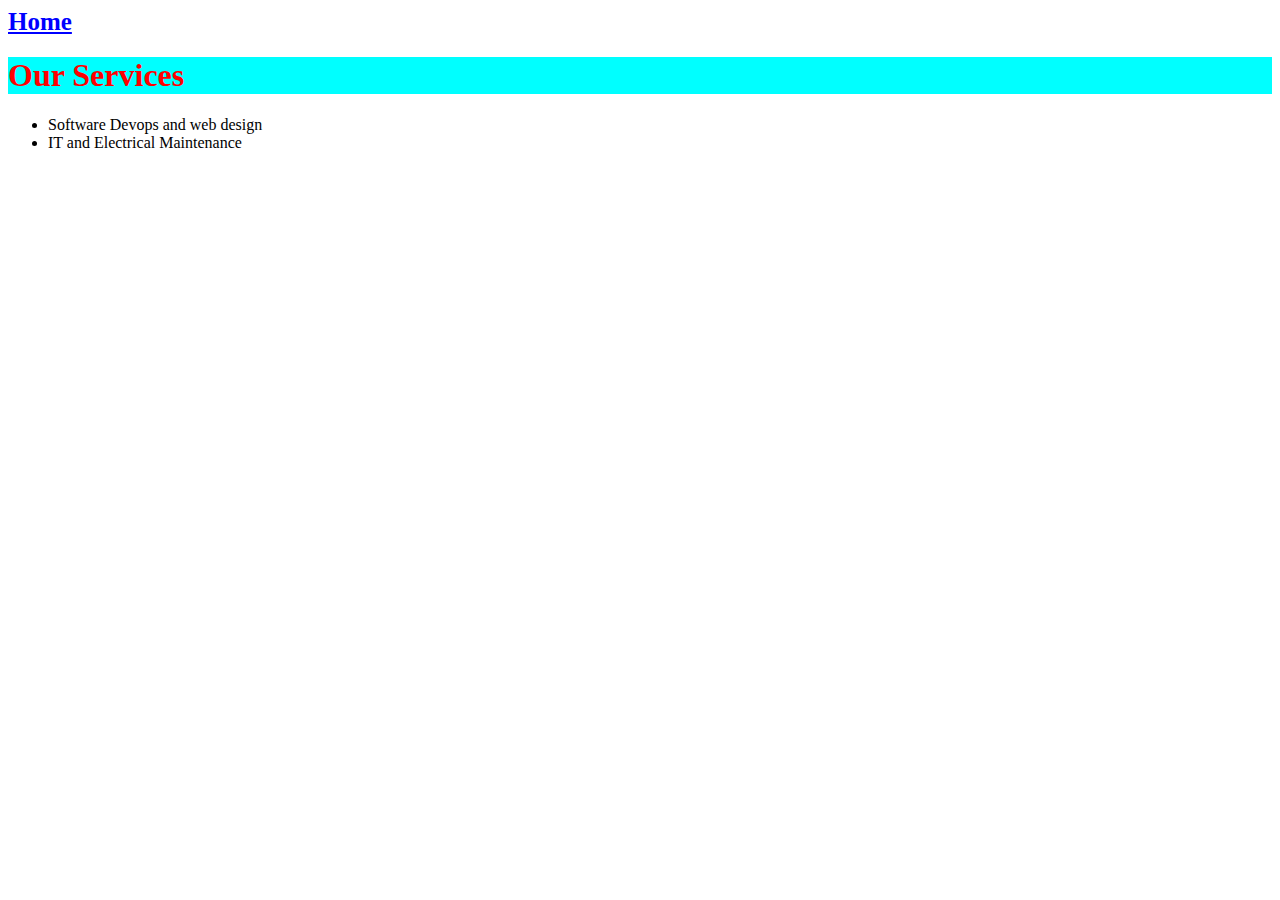
<file: service.html>
<!DOCTYPE html>
<html>
<head><title>service</title>
<a style="color: blue; font-size: 25px; font-weight: bold;" href="index.html">Home</a>
</head>
<body>
<h1 style="background-color:aqua; color:red;">Our Services</h1>
<p>
<ul>
<li>Software Devops and web design</li>
<li>IT and Electrical Maintenance</li>
</ul>
</p>
</body>
<html>
</file>
